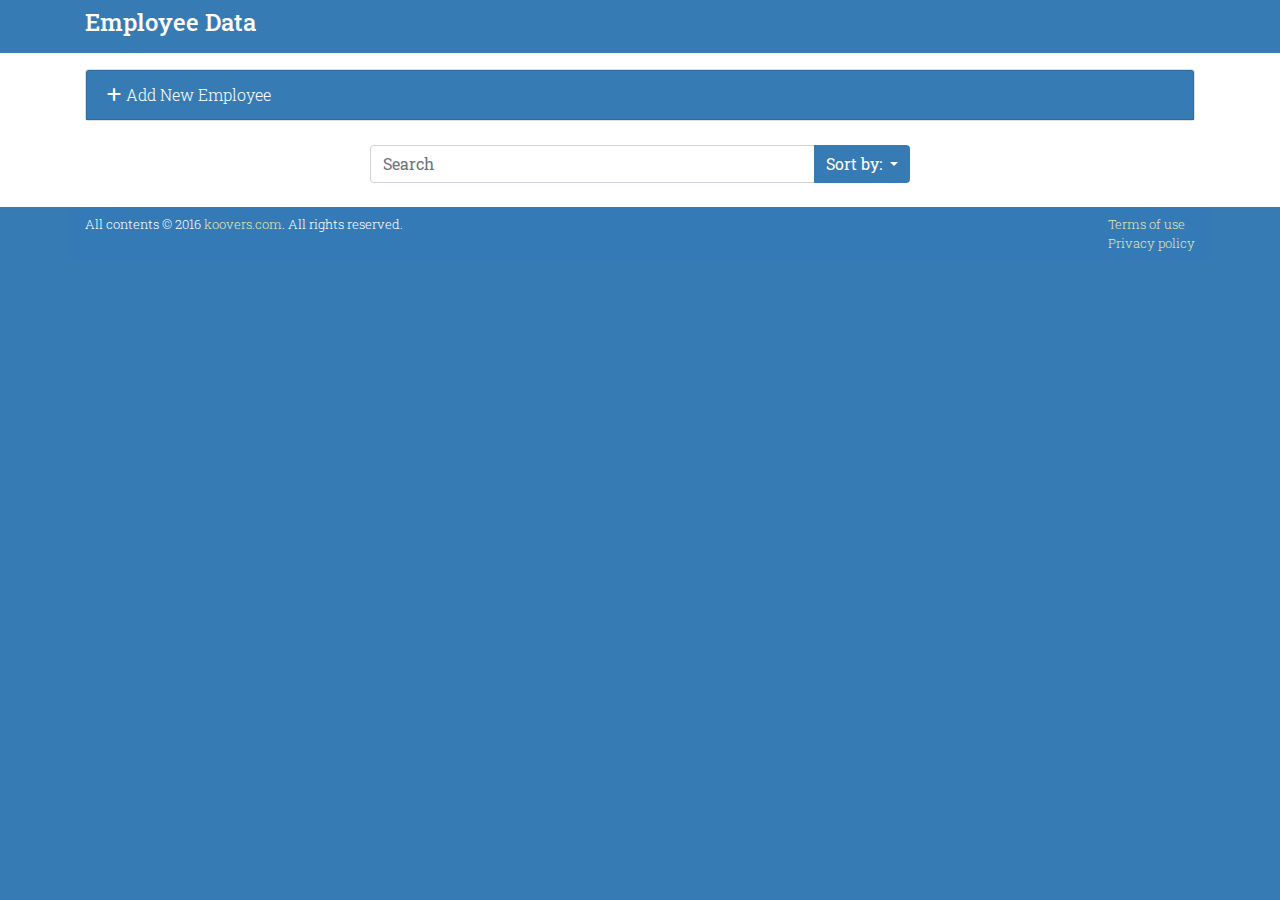
<file: index.html>
<!DOCTYPE html>
<html lang="en">
  <head>
    <meta charset="utf-8">
    <title>Data</title>
    <meta name="viewport" content="width=device-width, initial-scale=1, shrink-to-fit=no">
    <link rel="stylesheet" href="bootstrap-4.3.1-dist/css/bootstrap.css">
    <script src="https://cdn.jsdelivr.net/npm/bootstrap@5.2.3/dist/js/bootstrap.bundle.min.js"></script>
    <link rel="stylesheet" href="css/style.css">
  </head>
  <body class="bg-primary">
    <header class="container text-white"><h4 class="py-2">Employee Data</h4></header>
      <main class="page bg-white" id="petratings">
        <div class="container">
          <div class="row">
            <div class="col-md-12">


<div id="main-app">

  <div class="add-appointment card textcenter mt-3">
    <div class="apt-addheading card-header bg-primary text-white">
      <i class="fas fa-plus"></i> Add New Employee
    </div>

    <div class="card-body">

      <form id="aptForm">
      
        <div class="form-group form-row">
          <label class="col-md-2 col-form-label text-md-right" for="firstName">Employee Name</label>
          <div class="col-md-10">
            <input type="text" class="form-control" name="firstName" id="firstName" placeholder="first Name">
          </div><!-- col-md-10 --> 
        </div><!-- form-group --> 

        <div class="form-group form-row">
          <label class="col-md-2 col-form-label text-md-right" for="lastName">Last Name</label>
          <div class="col-md-10">
            <input type="text" class="form-control" id="lastName" placeholder="last Name">
          </div><!-- col-md-10 -->
        </div><!-- form-group --> 

        <div class="form-group form-row">
          <label class="col-md-2 col-form-label text-md-right" for="aptDate">Date of Joining</label>
          <div class="col-md-4">
            <input type="date" class="form-control" id="aptDate">
          </div><!-- col-md-4 --> 

          <label class="col-md-2 col-form-label text-md-right" for="empId">Employee ID</label>
          <div class="col-md-4">
            <input type="text" class="form-control" name="empId" id="empId" placeholder="emp id">
          </div><!-- col-md-4 --> 
        </div><!-- form-group -->

        <div class="form-group form-row">
            <label class="col-md-2 col-form-label text-md-right" for="mobileNum">Contact</label>
            <div class="col-md-4">
              <input type="number" class="form-control" id="mobileNum" placeholder="contact number" autocomplete="off">
              <div id="mobilecheck"></div>
            </div><!-- col-md-4 --> 

            
  
            <label class="col-md-2 col-form-label text-md-right" for="jobTitle">Job Title</label>
            <div class="col-md-4">
              <input type="text" class="form-control" name="jobTitle" id="jobTitle" placeholder="jobTitle">
            </div><!-- col-md-4 --> 
          </div><!-- form-group -->

          <div class="form-group form-row">
            <label class="col-md-2 col-form-label text-md-right" for="deptName">Department Name</label>
            <div class="col-md-4">
              <input type="text" class="form-control" id="deptName" placeholder="deptName">
            </div><!-- col-md-4 --> 
  
            <label class="col-md-2 col-form-label text-md-right" for="companyBranchId">Company Branch Id</label>
            <div class="col-md-4">
              <input type="text" class="form-control" name="companyBranchId" id="companyBranchId" placeholder="companyBranchId">
            </div><!-- col-md-4 --> 
          </div><!-- form-group -->

        <div class="form-group form-row">
          <label class="col-md-2 text-md-right" for="aptNotes">Address</label>
          <div class="col-md-10">
            <textarea class="form-control" rows="4" cols="50" name="aptNotes" id="aptNotes" placeholder="Address"></textarea>
          </div><!-- col-md-10 --> 
        </div><!-- form-group -->


        <div class="form-group form-row">
            <label class="col-md-2 col-form-label text-md-right" for="location">Location</label>
            <div class="col-md-4">
              <input type="text" class="form-control" id="location" placeholder="location">
            </div><!-- col-md-4 --> 
  
            <label class="col-md-2 col-form-label text-md-right" for="city">City</label>
            <div class="col-md-4">
              <input type="text" class="form-control" name="city" id="city" placeholder="city">
            </div><!-- col-md-4 --> 
          </div><!-- form-group -->

          <div class="form-group form-row">
            <label class="col-md-2 col-form-label text-md-right" for="state">state</label>
            <div class="col-md-4">
              <input type="text" class="form-control" id="state" placeholder="state">
            </div><!-- col-md-4 --> 
  
            <label class="col-md-2 col-form-label text-md-right" for="country">Country</label>
            <div class="col-md-4">
              <input type="text" class="form-control" name="country" id="country" placeholder="country">
            </div><!-- col-md-4 --> 
          </div><!-- form-group -->



        <div class="form-group form-row mb-0">
          <div class="offset-md-2 col-md-10">
            <button type="submit" class="btn btn-primary d-block ml-auto">Add</button>
          </div>
        </div>

      </form>
    </div>
  </div>



  <div class="search-appointments row justify-content-center my-4">
    <div class="col-md-6">
      <div class="input-group">
        <input id="SearchApts" placeholder="Search" type="text" class="form-control" aria-label="Search Appointments">
        <div class="input-group-append">
          <button type="button" class="btn btn-primary dropdown-toggle"
            data-toggle="dropdown" aria-haspopup="true" aria-expanded="false">Sort by: <span class="caret"></span>
          </button>

          <div class="sort-menu dropdown-menu dropdown-menu-right">
            <a class="sort-by dropdown-item" href="#" id="sort-firstName"> Name</a>
            <a class="sort-by dropdown-item active" href="#" id="sort-aptDate">Date</a>
            <a class="sort-by dropdown-item" href="#" id="sort-aptTime">Employee ID</a>
            <div role="separator" class="dropdown-divider"></div>
            <a class="sort-dir dropdown-item" href="#" id="sort-asc">Asc</a>
            <a class="sort-dir dropdown-item active" href="#" id="sort-desc">Desc</a>
          </div>
        </div><!-- input-group-btn --> 
      </div><!-- input-group --> 
    </div><!-- col-md-offset-3 --> 
  </div><!-- search-appointments -->

  <div id="empList" class="appointment-list item-list mb-3">
  </div><!-- appointment-list -->

    </div><!-- main-app -->
    <!-- App Ends Here -->
    
                </div><!-- col-md-12 -->
              </div><!-- row -->
            </div><!-- container -->
        </main><!-- main -->


        <footer class="container d-flex text-white py-2">
            <p>All contents &copy; 2016 <a href="http://lynda.com">koovers.com</a>. All rights reserved.</p>
          <div class="ml-auto">
            <a class="d-block" href="#">Terms of use</a>
            <a class="d-block" href="#">Privacy policy</a>
          </div><!-- col-md-6 -->
        </footer><!-- footer -->
    
        <script src="https://code.jquery.com/jquery-3.6.3.js"></script>
       <script src="https://cdnjs.cloudflare.com/ajax/libs/popper.js/2.10.2/umd/popper.min.js" integrity="sha512-nnzkI2u2Dy6HMnzMIkh7CPd1KX445z38XIu4jG1jGw7x5tSL3VBjE44dY4ihMU1ijAQV930SPM12cCFrB18sVw==" crossorigin="anonymous" referrerpolicy="no-referrer"></script>
        <link rel="stylesheet" href="https://cdnjs.cloudflare.com/ajax/libs/font-awesome/6.2.1/css/all.min.css"  />
        <script src="js/lib/underscore-min.js"></script>
        <script src="script.js"></script>
      </body>
    </html>
</file>
<file: css/style.css>
@import url(http://fonts.googleapis.com/css?family=Open+Sans:400,300,700,800|Roboto+Slab:400,100,300,700);


body{
  font-family: "Roboto Slab", sans-serif;
  font-weight: 300;
  position: relative;
  background-color: #337ab7;
}


.main {
  background: white;
  padding: 30px 0;
}

header a, footer a {
  color: white;
}



footer {
  background: #337ab7;
  color: white;
  font-size: .8em;
  padding: 20px 0 40px 0;
}

footer a {
  color: #E0E6AE;
}

footer a:hover {
  color: #EEC856 !important;
}

/** Application Classes **/

.bg-primary, .btn-primary {
  background-color: #377BB5 !important;
  border: inherit;
}

.add-appointment .card-body {
  display: none;
}

.add-appointment label {
  font-weight: 700;
}

.apt-addheading {
  cursor: pointer;
  user-select: none;
}

.appointment-list {
  font-size: 1.1em;
}

.appointment-list .pet-item {
  border-bottom: 1px dotted gray;
}

.appointment-list .pet-item:last-child {
  border-bottom: none;
}

.appointment-list .first-name {
  font-weight: 600;
  color: #337ab7;
  font-size: 1.3em;
  line-height: 100%;
}

.appointment-list .label-item {
  font-weight: 600;
  color: #667B82;
}

.appointment-list .apt-date {
  font-style: italic;
}

.appointment-list .apt-notes {
  line-height: 120%;
}

.dropdown-item.active, .dropdown-item:active {
  background-color: #a9aeb2;
}
</file>
